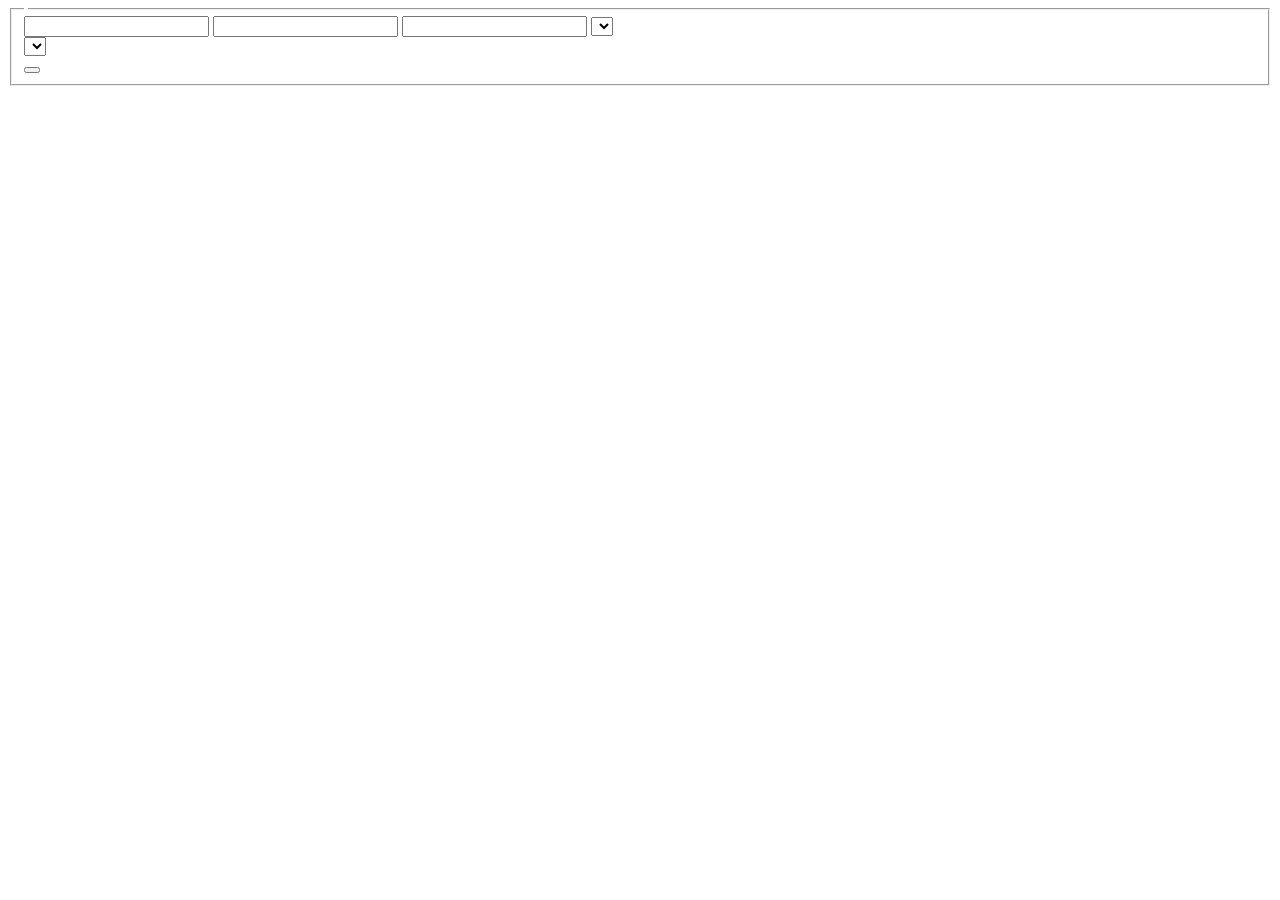
<file: Ex10/src/main/resources/templates/add-book-form.html>
<!DOCTYPE html>
<html xmlns:th="http://www.thymeleaf.org" lang="pl">
<head>
    <link rel="stylesheet" th:href="@{../formStyle.css}">
    <meta charset="UTF-8">
    <title th:text="#{addBookForm.pageTitle}"></title>
</head>
<body>
<form action="#" method="post" th:object="${bookForm}" th:action="@{/book/submit}">
    <fieldset>
        <legend th:text="#{addBookForm.legend}"></legend>

        <label th:for="author_input_id" th:text="#{addBookForm.author}"></label>
        <input type="text" id="author_input_id" th:field="*{author}"/>
        <span class="errorClass" th:if="${#fields.hasErrors('author')}" th:errors="*{author}"></span>

        <label th:for="title_input_id" th:text="#{addBookForm.title}"></label>
        <input type="text" id="title_input_id" th:field="*{title}"/>
        <span class="errorClass" th:if="${#fields.hasErrors('title')}" th:errors="*{title}"></span>

        <label th:for="pages_input_id" th:text="#{addBookForm.pages}"></label>
        <input type="text" id="pages_input_id" th:field="*{pages}"/>
        <span class="errorClass" th:if="${#fields.hasErrors('pages')}" th:errors="*{pages}"></span>

        <label th:for="category_input_id" th:text="#{addBookForm.category}"></label>
        <select class="paddingClass" id="category_input_id" th:field="*{category}">
            <option th:each="element: ${categories}" th:value="${element}" th:text="${element.getName()}"></option>
        </select><br/>

        <label th:for="forkids_input_id" th:text="#{addBookForm.forKids}"></label>
        <select class="paddingClass" id="forkids_input_id" th:field="*{forKids}">
            <option th:each="element: ${forKids}" th:value="${element}" th:text="${element}"></option>
        </select><br/>

        <button type="submit" th:text="#{addBookForm.submit}"></button>
    </fieldset>
</form>

</body>
</html>
</file>
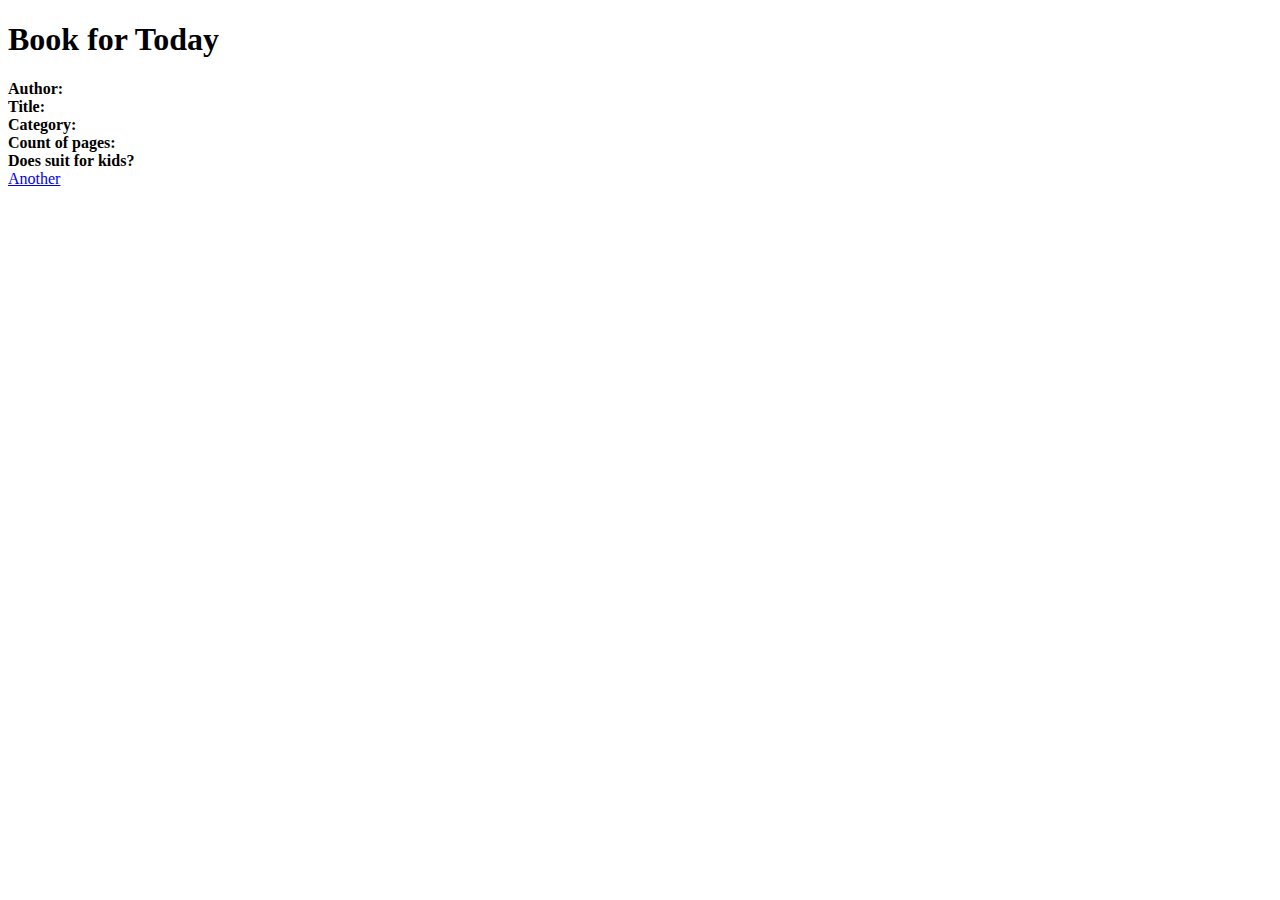
<file: Ex6/src/main/resources/templates/book-for-today.html>
<!DOCTYPE html>
<html lang="en">
<head>
    <meta charset="UTF-8">
    <title>Title</title>
</head>
<body>

<div th:fragment="content">

    <div class="center-container">
        <div class="container text-center">
            <h1 class="title-container"><span class="title-text">Book for Today</span></h1>
            <div class="row">
                <div class="col book-description">
                    <strong>Author:</strong> <span th:text="${randomBook.author}"></span><br>
                    <strong>Title:</strong> <span th:text="${randomBook.title}"></span><br>
                    <strong>Category:</strong> <span th:text="${randomBook.category().getDisplayName()}"></span><br>
                    <strong>Count of pages:</strong> <span th:text="${randomBook.pageCount}"></span><br>
                    <strong>Does suit for kids?</strong> <span
                        th:text="${randomBook.forKids} ? 'Yes' : 'No'"></span><br>
                </div>
            </div>
            <div class="row button-container">
                <div class="col">
                    <a href="/book-for-today" class="btn btn-primary">Another</a>
                </div>
            </div>
        </div>
    </div>

</div>

</body>
</html>
</file>
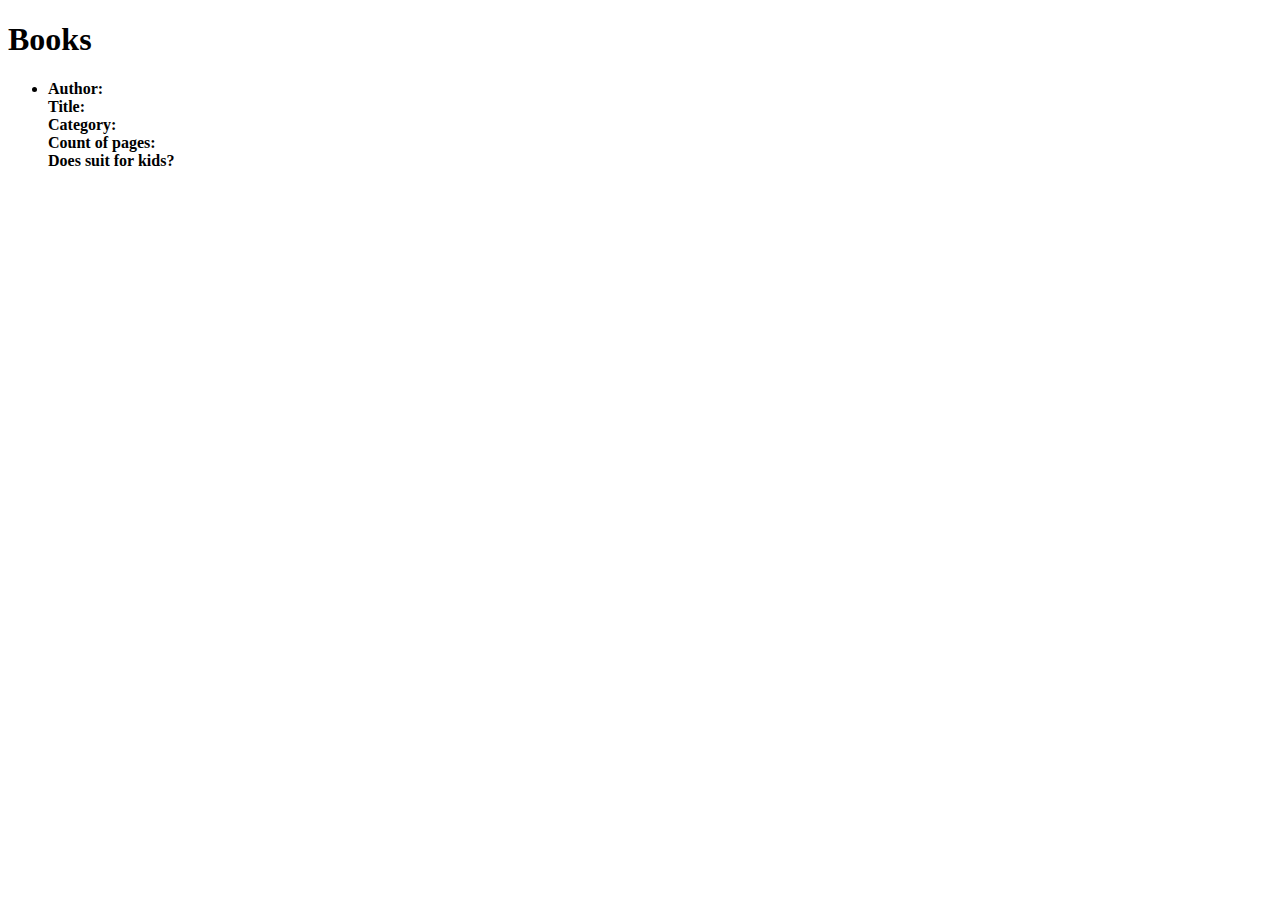
<file: Ex6/src/main/resources/templates/books.html>
<!DOCTYPE html>
<html lang="en">
<head>
    <meta charset="UTF-8">
    <title>Books</title>
</head>
<body>

<div th:fragment="content">

    <div class="container-fluid">
        <div class="container text-center">
        <h1 class="title-container"><span class="title-text">Books</span></h1>
        </div>
        <ul class="list-group">
            <li th:each="book : ${booksList}" class="list-group-item custom-class">
                <div class="row">
                    <div class="col"><strong>Author:</strong> <span th:text="${book.author}"></span></div>
                    <div class="col"><strong>Title:</strong> <span th:text="${book.title}"></span></div>
                    <div class="col"><strong>Category:</strong> <span th:text="${book.category().getDisplayName()}"></span></div>
                    <div class="col"><strong>Count of pages:</strong> <span th:text="${book.pageCount}"></span></div>
                    <div class="col"><strong>Does suit for kids?</strong> <span th:text="${book.forKids} ? 'Yes' : 'No'"></span></div>
                </div>
            </li>
        </ul>
    </div>


</div>

</body>
</html>
</file>
